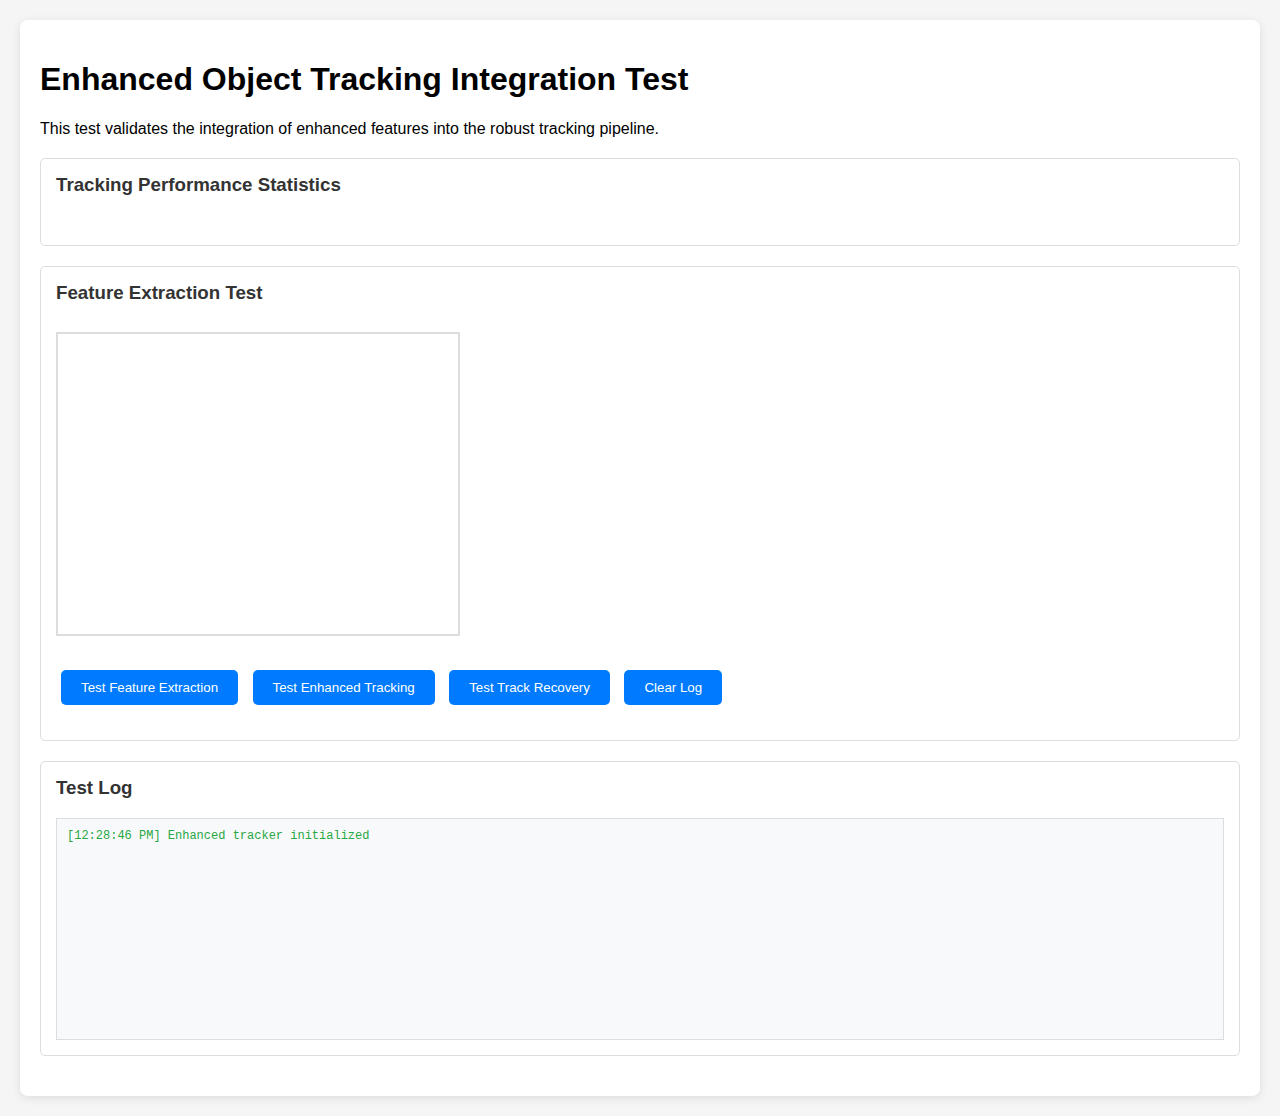
<file: test_enhanced_integration.html>
<!DOCTYPE html>
<html lang="en">
<head>
    <meta charset="UTF-8">
    <meta name="viewport" content="width=device-width, initial-scale=1.0">
    <title>Enhanced Tracking Integration Test</title>
    <style>
        body {
            font-family: Arial, sans-serif;
            margin: 20px;
            background: #f5f5f5;
        }
        .container {
            max-width: 1200px;
            margin: 0 auto;
            background: white;
            padding: 20px;
            border-radius: 8px;
            box-shadow: 0 2px 10px rgba(0,0,0,0.1);
        }
        .test-section {
            margin: 20px 0;
            padding: 15px;
            border: 1px solid #ddd;
            border-radius: 5px;
        }
        .test-section h3 {
            margin-top: 0;
            color: #333;
        }
        .stats-grid {
            display: grid;
            grid-template-columns: repeat(auto-fit, minmax(200px, 1fr));
            gap: 15px;
            margin: 15px 0;
        }
        .stat-card {
            background: #f8f9fa;
            padding: 15px;
            border-radius: 5px;
            border-left: 4px solid #007bff;
        }
        .stat-value {
            font-size: 24px;
            font-weight: bold;
            color: #007bff;
        }
        .stat-label {
            font-size: 14px;
            color: #666;
            margin-top: 5px;
        }
        .test-canvas {
            border: 2px solid #ddd;
            margin: 10px 0;
        }
        .controls {
            margin: 15px 0;
        }
        button {
            background: #007bff;
            color: white;
            border: none;
            padding: 10px 20px;
            border-radius: 5px;
            cursor: pointer;
            margin: 5px;
        }
        button:hover {
            background: #0056b3;
        }
        .log {
            background: #f8f9fa;
            border: 1px solid #ddd;
            padding: 10px;
            height: 200px;
            overflow-y: scroll;
            font-family: monospace;
            font-size: 12px;
        }
        .success { color: #28a745; }
        .warning { color: #ffc107; }
        .error { color: #dc3545; }
        .info { color: #17a2b8; }
    </style>
</head>
<body>
    <div class="container">
        <h1>Enhanced Object Tracking Integration Test</h1>
        <p>This test validates the integration of enhanced features into the robust tracking pipeline.</p>
        
        <div class="test-section">
            <h3>Tracking Performance Statistics</h3>
            <div class="stats-grid" id="statsGrid">
                <!-- Stats will be populated here -->
            </div>
        </div>
        
        <div class="test-section">
            <h3>Feature Extraction Test</h3>
            <canvas id="testCanvas" class="test-canvas" width="400" height="300"></canvas>
            <div class="controls">
                <button onclick="runFeatureTest()">Test Feature Extraction</button>
                <button onclick="runTrackingTest()">Test Enhanced Tracking</button>
                <button onclick="runRecoveryTest()">Test Track Recovery</button>
                <button onclick="clearLog()">Clear Log</button>
            </div>
        </div>
        
        <div class="test-section">
            <h3>Test Log</h3>
            <div id="testLog" class="log"></div>
        </div>
    </div>

    <script src="static/js/tracker.js"></script>
    <script>
        let tracker;
        let testCanvas;
        let testCtx;
        let testObjects = [];
        
        // Initialize test environment
        function initTest() {
            testCanvas = document.getElementById('testCanvas');
            testCtx = testCanvas.getContext('2d');
            
            // Initialize enhanced tracker with robust parameters
            tracker = new Tracker({
                enableReID: true,
                focusClasses: ['person', 'car'],
                autoCreate: true,
                wEnhanced: 0.35,
                robustMatchingEnabled: true,
                enhancedRecoveryEnabled: true,
                encoder: {
                    enableEnhancedFeatures: true,
                    colorCentroidEnabled: true,
                    dominantColorsEnabled: true
                }
            });
            
            log('Enhanced tracker initialized', 'success');
            updateStats();
        }
        
        // Create test objects with different characteristics
        function createTestObjects() {
            testObjects = [
                {
                    id: 1,
                    x: 50, y: 50, w: 80, h: 120,
                    color: '#FF6B6B', // Red person
                    vx: 2, vy: 1,
                    class: 'person',
                    confidence: 0.9
                },
                {
                    id: 2,
                    x: 200, y: 100, w: 100, h: 60,
                    color: '#4ECDC4', // Teal car
                    vx: -1, vy: 0.5,
                    class: 'car',
                    confidence: 0.85
                },
                {
                    id: 3,
                    x: 300, y: 150, w: 70, h: 100,
                    color: '#45B7D1', // Blue person
                    vx: -1.5, vy: -0.8,
                    class: 'person',
                    confidence: 0.8
                }
            ];
        }
        
        // Draw test objects on canvas
        function drawTestObjects() {
            testCtx.clearRect(0, 0, testCanvas.width, testCanvas.height);
            
            testObjects.forEach(obj => {
                // Draw object
                testCtx.fillStyle = obj.color;
                testCtx.fillRect(obj.x, obj.y, obj.w, obj.h);
                
                // Draw border
                testCtx.strokeStyle = '#333';
                testCtx.lineWidth = 2;
                testCtx.strokeRect(obj.x, obj.y, obj.w, obj.h);
                
                // Draw label
                testCtx.fillStyle = '#333';
                testCtx.font = '12px Arial';
                testCtx.fillText(`${obj.class} ${obj.id}`, obj.x, obj.y - 5);
            });
        }
        
        // Update object positions
        function updateObjectPositions() {
            testObjects.forEach(obj => {
                obj.x += obj.vx;
                obj.y += obj.vy;
                
                // Bounce off walls
                if (obj.x <= 0 || obj.x + obj.w >= testCanvas.width) {
                    obj.vx = -obj.vx;
                }
                if (obj.y <= 0 || obj.y + obj.h >= testCanvas.height) {
                    obj.vy = -obj.vy;
                }
                
                // Keep in bounds
                obj.x = Math.max(0, Math.min(obj.x, testCanvas.width - obj.w));
                obj.y = Math.max(0, Math.min(obj.y, testCanvas.height - obj.h));
            });
        }
        
        // Test enhanced feature extraction
        function runFeatureTest() {
            log('Starting enhanced feature extraction test...', 'info');
            
            createTestObjects();
            drawTestObjects();
            
            // Extract features from each test object
            testObjects.forEach(obj => {
                try {
                    const detection = {
                        bbox: [obj.x, obj.y, obj.w, obj.h],
                        score: obj.confidence,
                        class: obj.class
                    };
                    
                    const features = tracker.encoder.encode(testCtx, detection);
                    
                    if (features && features.enhanced) {
                        log(`✓ Enhanced features extracted for ${obj.class} ${obj.id}:`, 'success');
                        log(`  - Color centroid: (${features.enhanced.colorCentroid?.x?.toFixed(2)}, ${features.enhanced.colorCentroid?.y?.toFixed(2)})`, 'info');
                        log(`  - Dominant colors: ${features.enhanced.dominantColors?.length || 0}`, 'info');
                        log(`  - Color entropy: ${features.enhanced.colorEntropy?.toFixed(2)}`, 'info');
                        log(`  - Feature quality: ${features.quality?.toFixed(2)}`, 'info');
                    } else {
                        log(`✗ Failed to extract enhanced features for ${obj.class} ${obj.id}`, 'error');
                    }
                } catch (error) {
                    log(`✗ Error extracting features: ${error.message}`, 'error');
                }
            });
            
            updateStats();
        }
        
        // Test enhanced tracking pipeline
        function runTrackingTest() {
            log('Starting enhanced tracking pipeline test...', 'info');
            
            createTestObjects();
            let frameCount = 0;
            const maxFrames = 50;
            
            function trackingLoop() {
                if (frameCount >= maxFrames) {
                    log(`✓ Tracking test completed (${maxFrames} frames)`, 'success');
                    logTrackingResults();
                    updateStats();
                    return;
                }
                
                // Update positions
                updateObjectPositions();
                drawTestObjects();
                
                // Create detections
                const detections = testObjects.map(obj => ({
                    bbox: [obj.x, obj.y, obj.w, obj.h],
                    score: obj.confidence + (Math.random() - 0.5) * 0.1, // Add noise
                    class: obj.class
                }));
                
                // Run tracking update
                try {
                    tracker.update(detections, testCtx);
                    
                    if (frameCount % 10 === 0) {
                        log(`Frame ${frameCount}: ${tracker.tracks.length} active tracks`, 'info');
                    }
                } catch (error) {
                    log(`✗ Tracking error at frame ${frameCount}: ${error.message}`, 'error');
                }
                
                frameCount++;
                setTimeout(trackingLoop, 100); // 10 FPS simulation
            }
            
            trackingLoop();
        }
        
        // Test track recovery mechanism
        function runRecoveryTest() {
            log('Starting track recovery test...', 'info');
            
            createTestObjects();
            drawTestObjects();
            
            // Initialize tracks
            const initialDetections = testObjects.map(obj => ({
                bbox: [obj.x, obj.y, obj.w, obj.h],
                score: obj.confidence,
                class: obj.class
            }));
            
            tracker.update(initialDetections, testCtx);
            log(`✓ Initialized ${tracker.tracks.length} tracks`, 'success');
            
            // Simulate occlusion (remove middle object)
            const occludedDetections = testObjects.filter(obj => obj.id !== 2).map(obj => ({
                bbox: [obj.x, obj.y, obj.w, obj.h],
                score: obj.confidence,
                class: obj.class
            }));
            
            // Run several frames without the occluded object
            for (let i = 0; i < 10; i++) {
                tracker.update(occludedDetections, testCtx);
            }
            
            const lostTracks = tracker.tracks.filter(t => t.lostFrames > 0);
            log(`✓ ${lostTracks.length} tracks lost during occlusion`, 'warning');
            
            // Simulate reappearance
            const reappearanceDetections = testObjects.map(obj => ({
                bbox: [obj.x + 50, obj.y + 30, obj.w, obj.h], // Slightly different position
                score: obj.confidence,
                class: obj.class
            }));
            
            tracker.update(reappearanceDetections, testCtx);
            
            const recoveredTracks = tracker.tracks.filter(t => t.lostFrames === 0);
            log(`✓ ${recoveredTracks.length} tracks active after recovery attempt`, 'success');
            
            updateStats();
        }
        
        // Log tracking results
        function logTrackingResults() {
            const stats = tracker.getEnhancedStats();
            
            log('=== Tracking Results ===', 'info');
            log(`Active tracks: ${stats.activeTracks}`, 'info');
            log(`Total tracks created: ${stats.totalTracks}`, 'info');
            log(`Enhanced matches: ${stats.enhancedFeatures.enhancedMatches}`, 'success');
            log(`Traditional matches: ${stats.enhancedFeatures.traditionalMatches}`, 'info');
            log(`Recovered tracks: ${stats.enhancedFeatures.recoveredTracks}`, 'success');
            log(`Enhanced match ratio: ${(stats.enhancedFeatures.enhancedMatchRatio * 100).toFixed(1)}%`, 'success');
            log(`Feature extraction time: ${stats.enhancedFeatures.featureExtractionTime.toFixed(2)}ms`, 'info');
        }
        
        // Update statistics display
        function updateStats() {
            const statsGrid = document.getElementById('statsGrid');
            const stats = tracker ? tracker.getEnhancedStats() : {};
            
            statsGrid.innerHTML = `
                <div class="stat-card">
                    <div class="stat-value">${stats.activeTracks || 0}</div>
                    <div class="stat-label">Active Tracks</div>
                </div>
                <div class="stat-card">
                    <div class="stat-value">${stats.enhancedFeatures?.enhancedMatches || 0}</div>
                    <div class="stat-label">Enhanced Matches</div>
                </div>
                <div class="stat-card">
                    <div class="stat-value">${stats.enhancedFeatures?.recoveredTracks || 0}</div>
                    <div class="stat-label">Recovered Tracks</div>
                </div>
                <div class="stat-card">
                    <div class="stat-value">${((stats.enhancedFeatures?.enhancedMatchRatio || 0) * 100).toFixed(1)}%</div>
                    <div class="stat-label">Enhanced Match Ratio</div>
                </div>
                <div class="stat-card">
                    <div class="stat-value">${(stats.enhancedFeatures?.featureExtractionTime || 0).toFixed(1)}ms</div>
                    <div class="stat-label">Feature Extraction Time</div>
                </div>
                <div class="stat-card">
                    <div class="stat-value">${stats.robustness?.robustMatchingEnabled ? 'ON' : 'OFF'}</div>
                    <div class="stat-label">Robust Matching</div>
                </div>
            `;
        }
        
        // Logging function
        function log(message, type = 'info') {
            const logDiv = document.getElementById('testLog');
            const timestamp = new Date().toLocaleTimeString();
            const logEntry = document.createElement('div');
            logEntry.className = type;
            logEntry.textContent = `[${timestamp}] ${message}`;
            logDiv.appendChild(logEntry);
            logDiv.scrollTop = logDiv.scrollHeight;
        }
        
        // Clear log
        function clearLog() {
            document.getElementById('testLog').innerHTML = '';
        }
        
        // Initialize on page load
        window.addEventListener('load', initTest);
    </script>
</body>
</html>
</file>
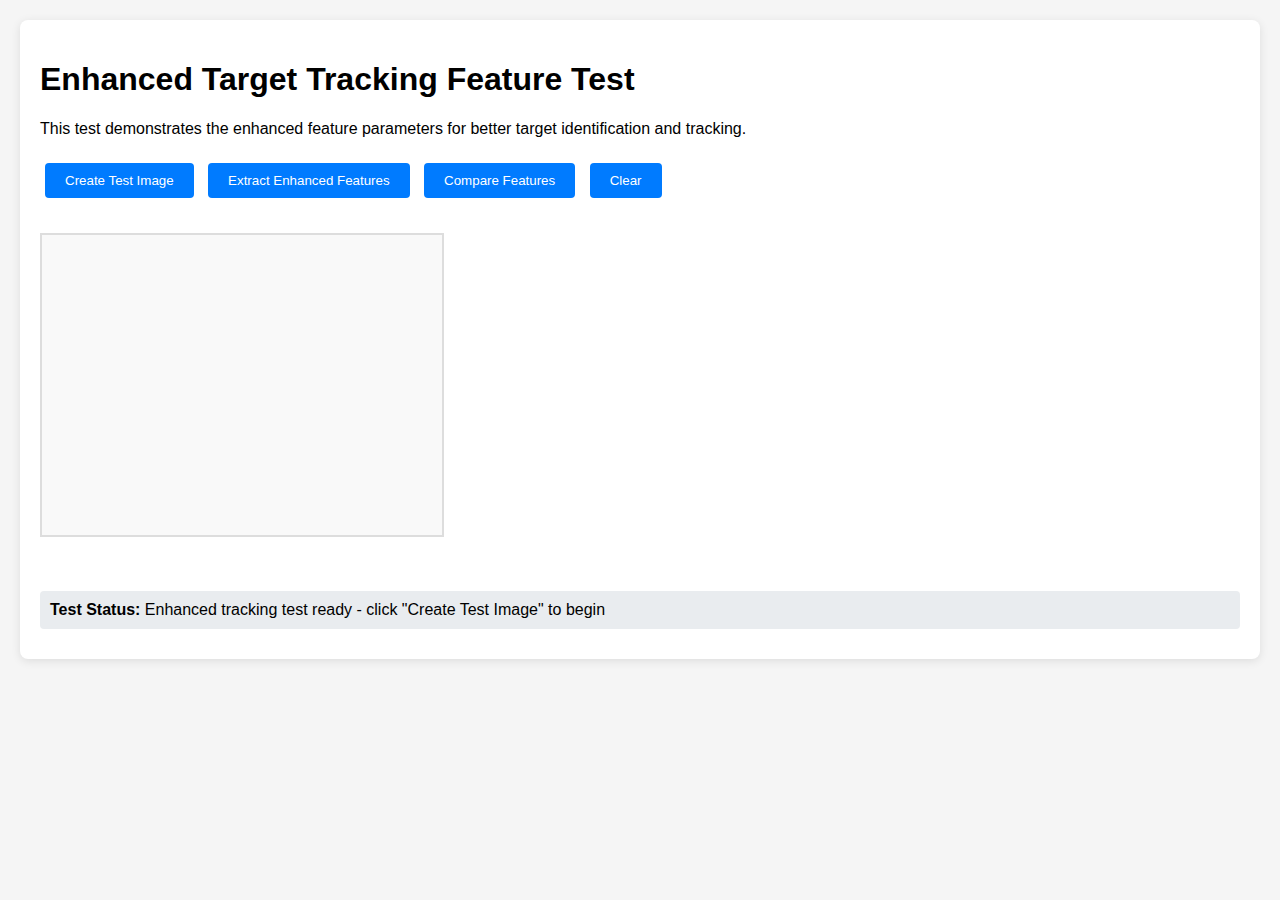
<file: test_enhanced_tracking.html>
<!DOCTYPE html>
<html lang="en">
<head>
    <meta charset="UTF-8">
    <meta name="viewport" content="width=device-width, initial-scale=1.0">
    <title>Enhanced Tracking Test</title>
    <style>
        body {
            font-family: Arial, sans-serif;
            margin: 20px;
            background-color: #f5f5f5;
        }
        .container {
            max-width: 1200px;
            margin: 0 auto;
            background: white;
            padding: 20px;
            border-radius: 8px;
            box-shadow: 0 2px 10px rgba(0,0,0,0.1);
        }
        .test-canvas {
            border: 2px solid #ddd;
            margin: 10px 0;
            background: #f9f9f9;
        }
        .feature-display {
            display: grid;
            grid-template-columns: repeat(auto-fit, minmax(300px, 1fr));
            gap: 20px;
            margin: 20px 0;
        }
        .feature-card {
            background: #f8f9fa;
            padding: 15px;
            border-radius: 6px;
            border-left: 4px solid #007bff;
        }
        .feature-card h3 {
            margin-top: 0;
            color: #333;
        }
        .color-swatch {
            width: 20px;
            height: 20px;
            display: inline-block;
            margin: 2px;
            border: 1px solid #ccc;
            border-radius: 3px;
        }
        .centroid-display {
            width: 100px;
            height: 100px;
            border: 1px solid #ccc;
            position: relative;
            background: linear-gradient(45deg, #f0f0f0 25%, transparent 25%), 
                        linear-gradient(-45deg, #f0f0f0 25%, transparent 25%);
            background-size: 10px 10px;
            margin: 10px 0;
        }
        .centroid-point {
            width: 6px;
            height: 6px;
            background: red;
            border-radius: 50%;
            position: absolute;
            transform: translate(-50%, -50%);
        }
        .controls {
            margin: 20px 0;
        }
        button {
            background: #007bff;
            color: white;
            border: none;
            padding: 10px 20px;
            border-radius: 4px;
            cursor: pointer;
            margin: 5px;
        }
        button:hover {
            background: #0056b3;
        }
        .stats {
            background: #e9ecef;
            padding: 10px;
            border-radius: 4px;
            margin: 10px 0;
        }
    </style>
</head>
<body>
    <div class="container">
        <h1>Enhanced Target Tracking Feature Test</h1>
        <p>This test demonstrates the enhanced feature parameters for better target identification and tracking.</p>
        
        <div class="controls">
            <button onclick="createTestImage()">Create Test Image</button>
            <button onclick="extractFeatures()">Extract Enhanced Features</button>
            <button onclick="compareFeatures()">Compare Features</button>
            <button onclick="clearTest()">Clear</button>
        </div>
        
        <canvas id="testCanvas" class="test-canvas" width="400" height="300"></canvas>
        
        <div class="feature-display" id="featureDisplay">
            <!-- Features will be displayed here -->
        </div>
        
        <div class="stats" id="statsDisplay">
            <strong>Test Status:</strong> Ready to test enhanced tracking features
        </div>
    </div>

    <script src="static/js/tracker.js"></script>
    <script>
        let testTracker = null;
        let testFeatures = [];
        
        function createTestImage() {
            const canvas = document.getElementById('testCanvas');
            const ctx = canvas.getContext('2d');
            
            // Clear canvas
            ctx.fillStyle = '#ffffff';
            ctx.fillRect(0, 0, canvas.width, canvas.height);
            
            // Create test objects with different colors and shapes
            // Object 1: Red rectangle
            ctx.fillStyle = '#ff4444';
            ctx.fillRect(50, 50, 80, 60);
            
            // Object 2: Blue circle
            ctx.fillStyle = '#4444ff';
            ctx.beginPath();
            ctx.arc(200, 100, 40, 0, 2 * Math.PI);
            ctx.fill();
            
            // Object 3: Green triangle
            ctx.fillStyle = '#44ff44';
            ctx.beginPath();
            ctx.moveTo(300, 50);
            ctx.lineTo(350, 120);
            ctx.lineTo(250, 120);
            ctx.closePath();
            ctx.fill();
            
            // Object 4: Multi-colored rectangle
            const gradient = ctx.createLinearGradient(50, 200, 150, 250);
            gradient.addColorStop(0, '#ff0000');
            gradient.addColorStop(0.5, '#00ff00');
            gradient.addColorStop(1, '#0000ff');
            ctx.fillStyle = gradient;
            ctx.fillRect(50, 200, 100, 50);
            
            updateStats('Test image created with 4 objects of different colors and shapes');
        }
        
        function extractFeatures() {
            const canvas = document.getElementById('testCanvas');
            const ctx = canvas.getContext('2d');
            
            if (!testTracker) {
                testTracker = new Tracker({
                    encoder: {
                        imageWidth: canvas.width,
                        imageHeight: canvas.height
                    }
                });
            }
            
            // Define test bounding boxes for the objects
            const testBboxes = [
                { x: 50, y: 50, w: 80, h: 60, class: 'rectangle' },
                { x: 160, y: 60, w: 80, h: 80, class: 'circle' },
                { x: 250, y: 50, w: 100, h: 70, class: 'triangle' },
                { x: 50, y: 200, w: 100, h: 50, class: 'gradient' }
            ];
            
            testFeatures = [];
            
            // Extract features for each object
            testBboxes.forEach(async (bbox, index) => {
                try {
                    const features = await testTracker.encoder.encode(ctx, bbox);
                    if (features) {
                        testFeatures.push({
                            bbox: bbox,
                            features: features,
                            index: index
                        });
                        
                        displayFeatures(features, index, bbox.class);
                    }
                } catch (error) {
                    console.error('Error extracting features for object', index, error);
                }
            });
            
            updateStats(`Extracting enhanced features for ${testBboxes.length} objects...`);
        }
        
        function displayFeatures(features, index, objectClass) {
            const display = document.getElementById('featureDisplay');
            
            const card = document.createElement('div');
            card.className = 'feature-card';
            card.innerHTML = `
                <h3>Object ${index + 1} (${objectClass})</h3>
                
                <div><strong>Geometric Features:</strong></div>
                <div>Aspect Ratio: ${features.geometric[0].toFixed(3)}</div>
                <div>Normalized Area: ${features.geometric[1].toFixed(3)}</div>
                <div>Centroid: (${features.geometric[5].toFixed(3)}, ${features.geometric[6].toFixed(3)})</div>
                <div>Compactness: ${features.geometric[7].toFixed(3)}</div>
                
                ${features.enhanced ? `
                <div><strong>Enhanced Features:</strong></div>
                <div>Color Centroid: (${features.enhanced.colorCentroid.x.toFixed(3)}, ${features.enhanced.colorCentroid.y.toFixed(3)})</div>
                <div class="centroid-display">
                    <div class="centroid-point" style="left: ${features.enhanced.colorCentroid.x * 100}%; top: ${features.enhanced.colorCentroid.y * 100}%;"></div>
                </div>
                <div>Overall Brightness: ${features.enhanced.overallBrightness.toFixed(1)}</div>
                <div>Color Variance: ${features.enhanced.colorVariance.toFixed(1)}</div>
                <div>Color Entropy: ${features.enhanced.colorEntropy.toFixed(2)}</div>
                
                ${features.enhanced.dominantColors ? `
                <div><strong>Dominant Colors:</strong></div>
                <div>
                    ${features.enhanced.dominantColors.map(color => 
                        `<span class="color-swatch" style="background-color: rgb(${Math.round(color.color[0])}, ${Math.round(color.color[1])}, ${Math.round(color.color[2])})" title="Weight: ${(color.weight * 100).toFixed(1)}%"></span>`
                    ).join('')}
                </div>
                ` : ''}
                ` : 'Enhanced features not available'}
            `;
            
            display.appendChild(card);
        }
        
        function compareFeatures() {
            if (testFeatures.length < 2) {
                updateStats('Need at least 2 objects to compare features');
                return;
            }
            
            const display = document.getElementById('featureDisplay');
            const comparisonCard = document.createElement('div');
            comparisonCard.className = 'feature-card';
            comparisonCard.style.gridColumn = '1 / -1';
            
            let comparisonHTML = '<h3>Feature Comparison Results</h3>';
            
            // Compare all pairs of objects
            for (let i = 0; i < testFeatures.length; i++) {
                for (let j = i + 1; j < testFeatures.length; j++) {
                    const obj1 = testFeatures[i];
                    const obj2 = testFeatures[j];
                    
                    // Basic color similarity
                    let colorSim = 0;
                    if (obj1.features.color && obj2.features.color) {
                        colorSim = cosineSimilarity(obj1.features.color, obj2.features.color);
                    }
                    
                    // Enhanced similarity if available
                    let enhancedSim = 0;
                    if (obj1.features.enhanced && obj2.features.enhanced) {
                        // Color centroid distance
                        const centroidDist = Math.sqrt(
                            Math.pow(obj1.features.enhanced.colorCentroid.x - obj2.features.enhanced.colorCentroid.x, 2) +
                            Math.pow(obj1.features.enhanced.colorCentroid.y - obj2.features.enhanced.colorCentroid.y, 2)
                        );
                        
                        // Brightness similarity
                        const brightnessSim = 1 - Math.abs(obj1.features.enhanced.overallBrightness - obj2.features.enhanced.overallBrightness) / 255;
                        
                        enhancedSim = (Math.exp(-centroidDist * 5) + brightnessSim) / 2;
                    }
                    
                    comparisonHTML += `
                        <div style="margin: 10px 0; padding: 10px; background: #f0f0f0; border-radius: 4px;">
                            <strong>Object ${i + 1} vs Object ${j + 1}:</strong><br>
                            Color Histogram Similarity: ${(colorSim * 100).toFixed(1)}%<br>
                            ${enhancedSim > 0 ? `Enhanced Features Similarity: ${(enhancedSim * 100).toFixed(1)}%` : 'Enhanced features not available'}
                        </div>
                    `;
                }
            }
            
            comparisonCard.innerHTML = comparisonHTML;
            display.appendChild(comparisonCard);
            
            updateStats(`Compared ${testFeatures.length} objects using enhanced feature parameters`);
        }
        
        function clearTest() {
            const canvas = document.getElementById('testCanvas');
            const ctx = canvas.getContext('2d');
            ctx.clearRect(0, 0, canvas.width, canvas.height);
            
            document.getElementById('featureDisplay').innerHTML = '';
            testFeatures = [];
            
            updateStats('Test cleared - ready for new test');
        }
        
        function updateStats(message) {
            document.getElementById('statsDisplay').innerHTML = `<strong>Test Status:</strong> ${message}`;
        }
        
        // Initialize test
        window.addEventListener('load', () => {
            updateStats('Enhanced tracking test ready - click "Create Test Image" to begin');
        });
    </script>
</body>
</html>
</file>
